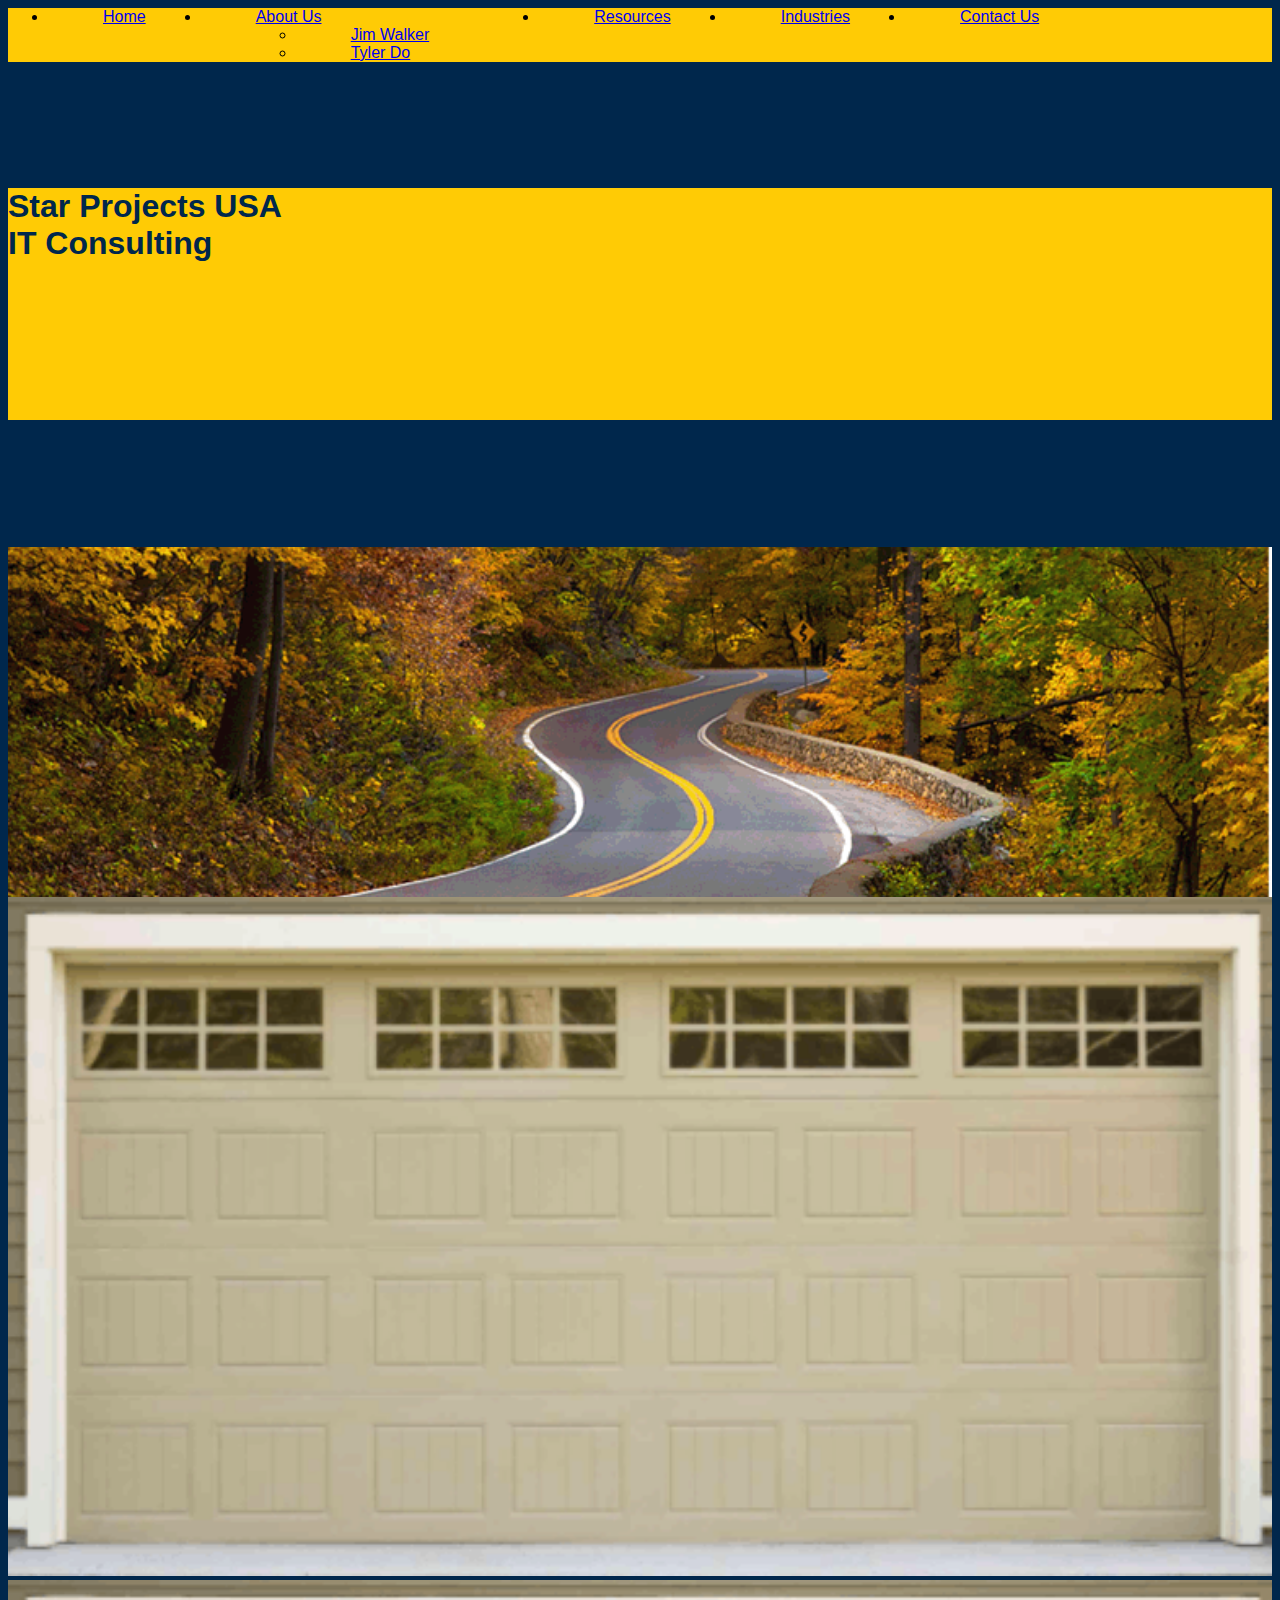
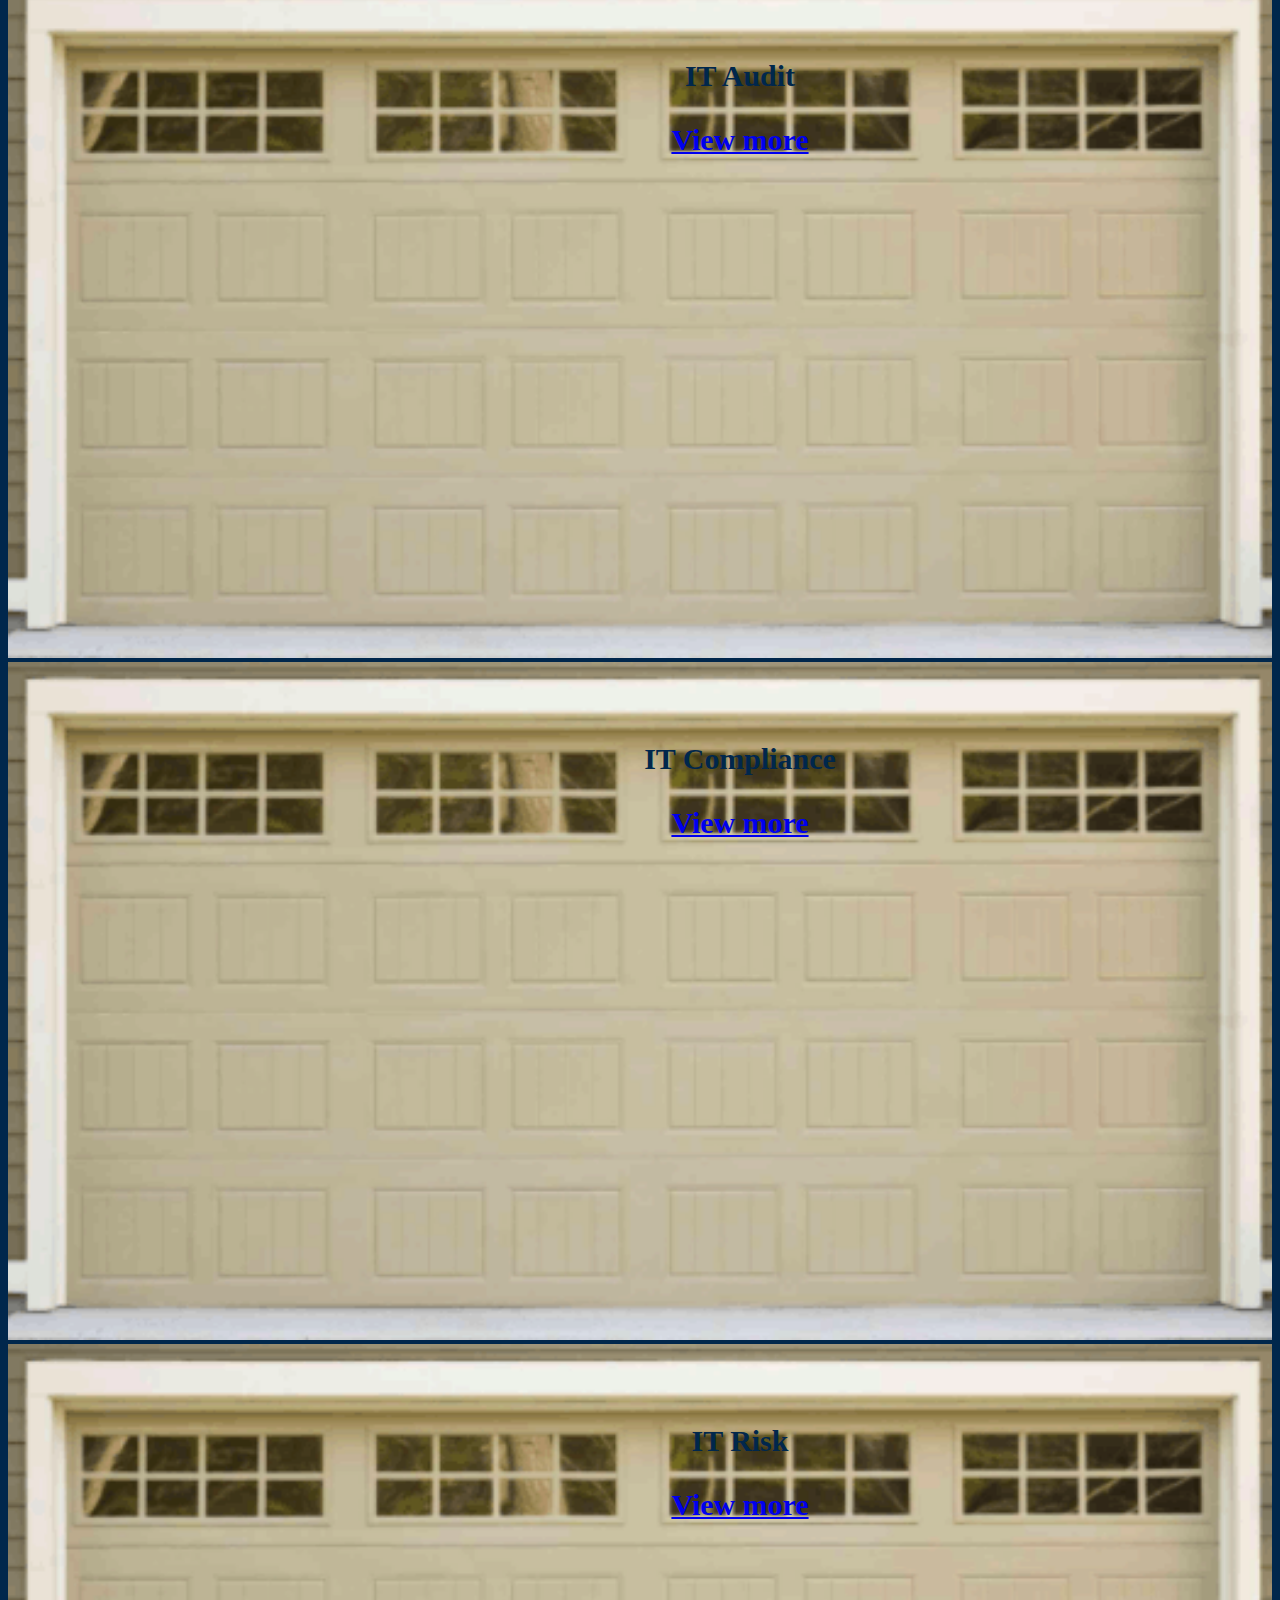
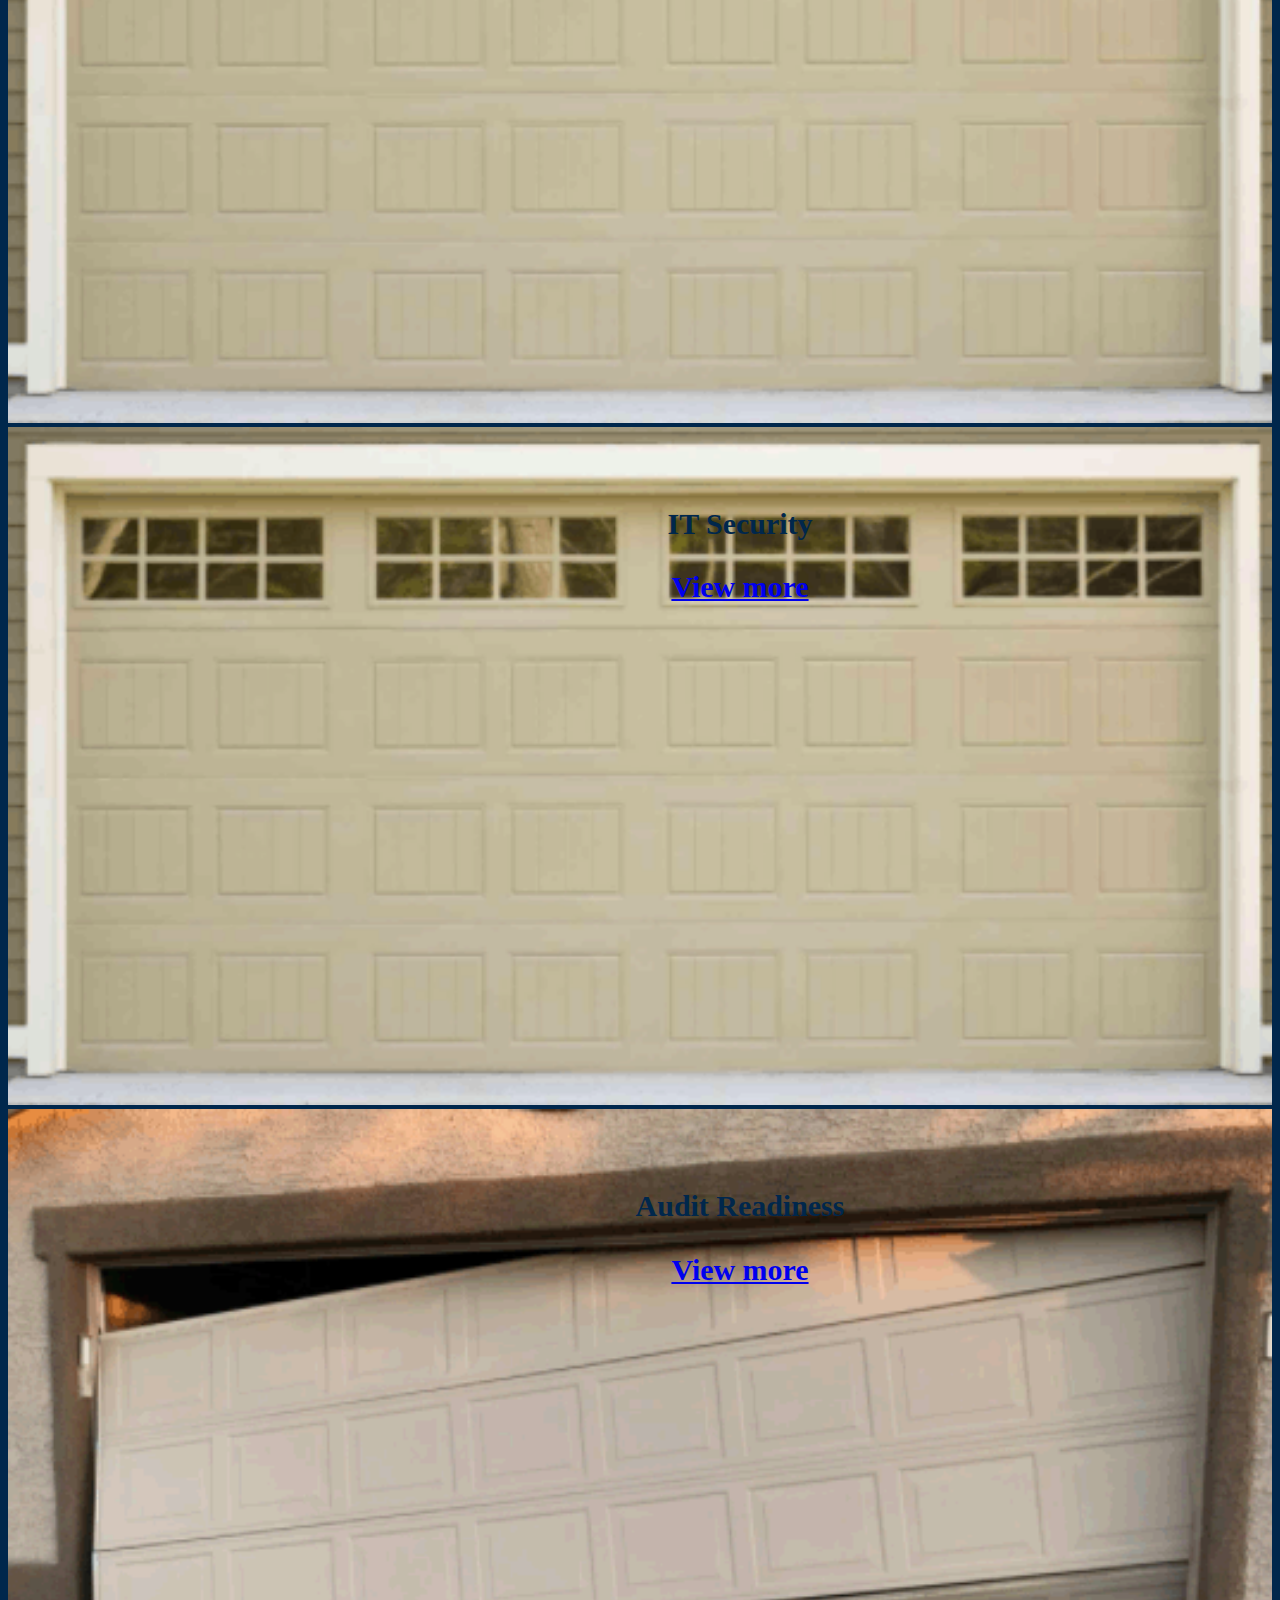
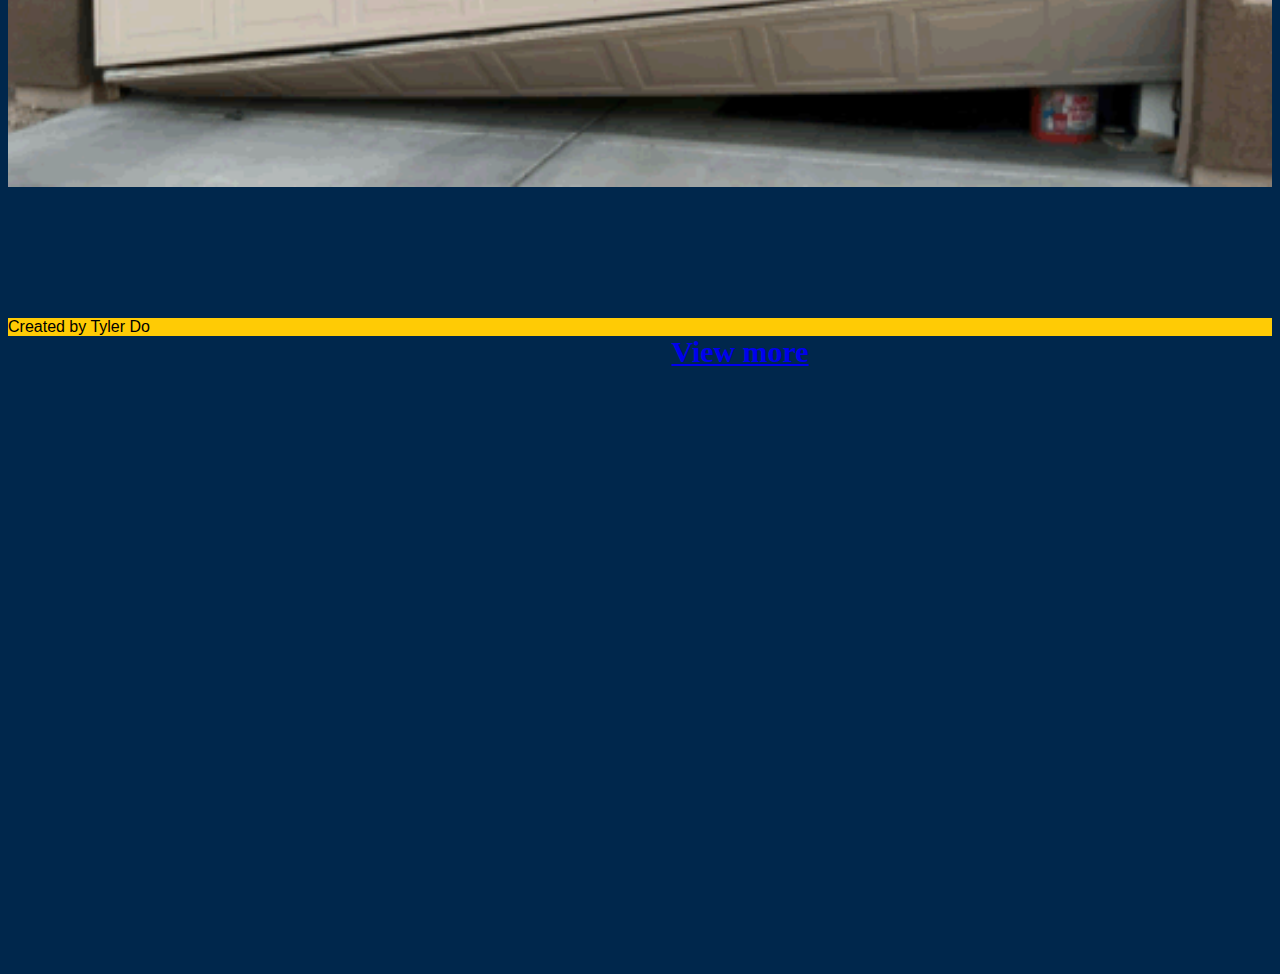
<file: index.html>
<!DOCTYPE html>
<html lang="en">
	<head>
	<title>Home Page</title>
	<!-- Required meta tags -->
    <meta charset="utf-8">
    <meta name="viewport" content="width=device-width, initial-scale=1">
	<!-- Bootstrap CSS -->
	<link href="https://cdn.jsdelivr.net/npm/bootstrap@5.0.0-beta1/dist/css/bootstrap.min.css" rel="stylesheet" integrity="sha384-giJF6kkoqNQ00vy+HMDP7azOuL0xtbfIcaT9wjKHr8RbDVddVHyTfAAsrekwKmP1" crossorigin="anonymous">
	<!-- StyleSheet -->
	<link rel="stylesheet" href="css/main.css">
	</head>
	<body style="background-color: #00274C;">
	
		<!-- NavBar -->
		<div class="container-sm">
			<nav class="navbar navbar-expand-lg navbar-light" style="background-color: #ffCB05;">
				<div class="container-fluid">
						<ul class="navbar-nav">
							<li class="nav-item">
								<a class="nav-link active" aria-current="page" href="#">Home</a>
							</li>
							<li class="nav-item dropdown">
								<a class="nav-link dropdown-toggle" href="#" id="navbarDropdownMenuLink" role="button" data-bs-toggle="dropdown" aria-expanded="false">
									About Us
								</a>
								<ul class="dropdown-menu" aria-labelledby="navbarDropdownMenuLink">
									<li><a class="dropdown-item" href="aboutusjim.html">Jim Walker</a></li>
									<li><a class="dropdown-item" href="aboutustyler.html">Tyler Do</a></li>
								</ul>
							</li>
							<li class="nav-item">
								<a class="nav-link" href="resources.html">Resources</a>
							</li>
							<li class="nav-item">
								<a class="nav-link" href="industries.html">Industries</a>
							</li>
							<li class="nav-item">
								<a class="nav-link" href="contactus.html">Contact Us</a>
							</li>
						</ul>
				</div>
			</nav>
		</div>
	
		<!-- Main Page Content -->
		<main class="flex-shrink-0">
			<!-- Top Section -->
			<section>
				<div class="container">
					<div class="row">
						<div class="col-sm-6">
						<div class="container">
							<div class="card-lg rounded text-center d-flex align-items-center" style="background-color: #ffCB05; height: 14.5rem;">
								<div class="card-body">
									<h1 style="color: #00274C;">Star Projects USA<br>IT Consulting</h1>
								</div>
							</div>
						</div>
						</div>
						<div class="col-sm-6">
							<div class="container" style="height: 14rem;">
								<div class="card border-warning">
									<img src="assets/WindingRoadFall.gif" class="img-fluid" alt="#">
								</div>
							</div>
						</div>
					</div>
				</div>
			</section>
			
			<!-- Project Section -->
			<section>
				<div class="container">
					<!-- First Row/3cols-->
					<div class="container">
						<div class="row d-flex justify-content-center">
							<div class="col-sm">
								<div class="card border-warning">
									<img src="assets/BeigeGarageDoor.gif" class="img-fluid" alt="#">
									<div class="card-text">
										<h3>IT Audit<h3>
										<a href="homepagecontent/itaudit.html" class="btn btn-light stretched-link">View more</a>
									</div>
								</div>
							</div>
							<div class="col-sm">
								<div class="card border-warning">
									<img src="assets/BeigeGarageDoor.gif" class="img-fluid" alt="#">
									<div class="card-text">
										<h3>IT Compliance<h3>
										<a href="homepagecontent/itcompliance.html" class="btn btn-light stretched-link">View more</a>
									</div>
								</div>
							</div>
							<div class="col-sm">
								<div class="card border-warning">
									<img src="assets/BeigeGarageDoor.gif" class="img-fluid" alt="#">
									<div class="card-text">
										<h3>IT Risk<h3>
										<a href="homepagecontent/itrisk.html" class="btn btn-light stretched-link">View more</a>
									</div>
								</div>
							</div>
						</div>
					</div>
					<!-- Second Row/3cols -->
					<div class="row d-flex justify-content-center py-5">
						<div class="col-sm">
							<div class="card border-warning">
									<img src="assets/BeigeGarageDoor.gif" class="img-fluid" alt="#">
									<div class="card-text">
										<h3>IT Security<h3>
										<a href="homepagecontent/itsecurity.html" class="btn btn-light stretched-link">View more</a>
									</div>
								</div>
						</div>
						<div class="col-sm">
							<div class="card border-warning">
									<img src="assets/BeigeGarageDoor.gif" class="img-fluid" alt="#">
									<div class="card-text">
										<h3>Audit Readiness<h3>
										<a href="homepagecontent/auditreadiness.html" class="btn btn-light stretched-link">View more</a>
									</div>
								</div>
						</div>
						<div class="col-sm">
							<div class="card border-warning">
									<img src="assets/BrokenGarageDoor.gif" class="img-fluid" alt="#">
									<div class="card-text">
										<h3>Special Projects<h3>
										<a href="homepagecontent/specialprojects.html" class="btn btn-light stretched-link">View more</a>
									</div>
								</div>
						</div>
					</div>
				</div>
			</section>
			
		</main>
		<!-- Footer -->
		<div class="container">
			<footer class="footer mx-auto py-3 text-center" style="background-color: #ffCB05;">
				<div class="container-fluid">
					<span class="text-muted">Created by Tyler Do</span>
				</div>
			</footer>
		</div>
	<!--Bootstrap Bundle with Popper -->
    <script src="https://cdn.jsdelivr.net/npm/bootstrap@5.0.0-beta1/dist/js/bootstrap.bundle.min.js" integrity="sha384-ygbV9kiqUc6oa4msXn9868pTtWMgiQaeYH7/t7LECLbyPA2x65Kgf80OJFdroafW" crossorigin="anonymous"></script>
	</body>
</html>
</file>
<file: css/main.css>
body{
	font-family: 'Montserrat', sans-serif;
	color: 0B0C10;
}
.container{
	margin-top: 10%;
}
.card{
	position: relative;
}
.card img{
	width: 100%;
	height: auto;
}
.card-text{
	width: 100%;
	height: 100%;
	font-size: 2vw;
	padding: 50px 100px;
	text-align: center;
	position: absolute;
	color: #00274C;
	left: 0;
	z-index: 2;
}
.card-text h3{
	color: #00274c;
	font-family: poppins;
}
.card a{
	size: 2vw;
}
.navbar-nav {
	margin: auto;
	display: flex;
}
.navbar-nav li{
	padding-left: 55px;
	padding-right: 55px;
}
</file>
